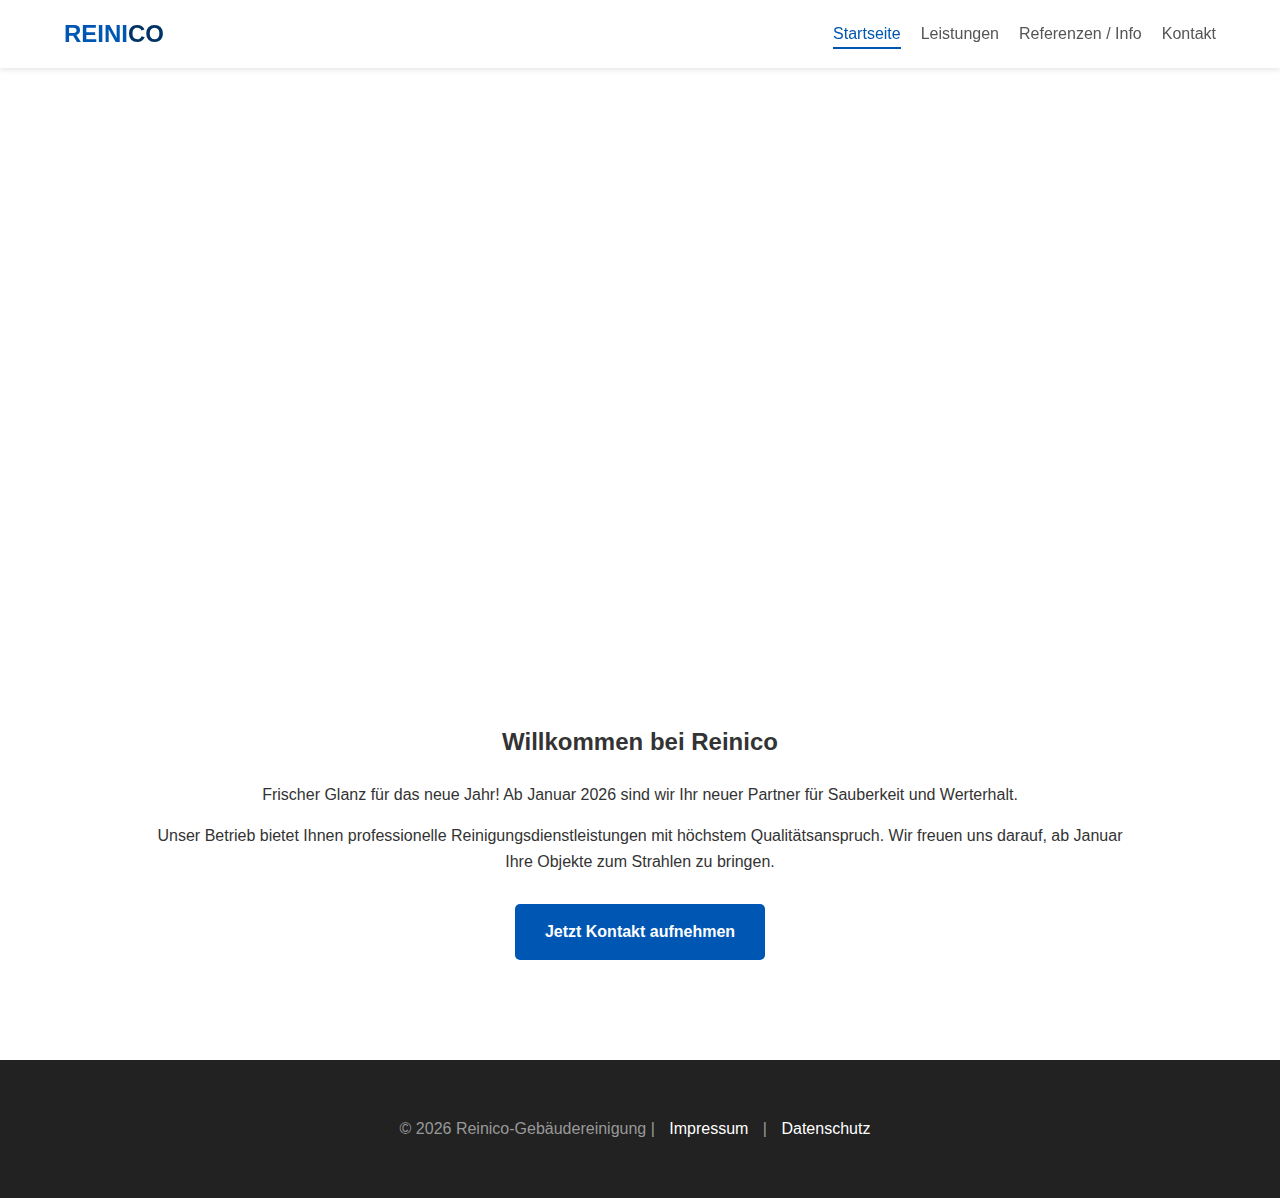
<file: index.html>
<!DOCTYPE html>
<html lang="de">
<head>
    <meta charset="UTF-8">
    <meta name="viewport" content="width=device-width, initial-scale=1.0">
    <title>Startseite - Reinico-Gebäudereinigung</title>
    <link rel="stylesheet" href="style.css">
</head>
<body>
    <header>
        <a href="index.html" class="logo">REINI<span>CO</span></a>
        <nav>
            <ul>
                <li><a href="index.html" class="active">Startseite</a></li>
                <li><a href="leistungen.html">Leistungen</a></li>
                <li><a href="referenzen.html">Referenzen / Info</a></li>
                <li><a href="kontakt.html">Kontakt</a></li>
            </ul>
        </nav>
    </header>

    <section class="hero index-hero">
        <div class="badge">Start im Januar 2026</div>
        <h1>Reinico-Gebäudereinigung</h1>
        <p>Preiswert. Sauber. Zuverlässig.</p>
    </section>

    <main class="content-section">
        <h2>Willkommen bei Reinico</h2>
        <p>Frischer Glanz für das neue Jahr! Ab Januar 2026 sind wir Ihr neuer Partner für Sauberkeit und Werterhalt.</p>
        <p>Unser Betrieb bietet Ihnen professionelle Reinigungsdienstleistungen mit höchstem Qualitätsanspruch. Wir freuen uns darauf, ab Januar Ihre Objekte zum Strahlen zu bringen.</p>
        <div style="margin-top: 30px;">
            <a href="kontakt.html" class="btn">Jetzt Kontakt aufnehmen</a>
        </div>
    </main>

    <footer>
        <p>&copy; 2026 Reinico-Gebäudereinigung | <a href="#">Impressum</a> | <a href="#">Datenschutz</a></p>
    </footer>
</body>
</html>
</file>
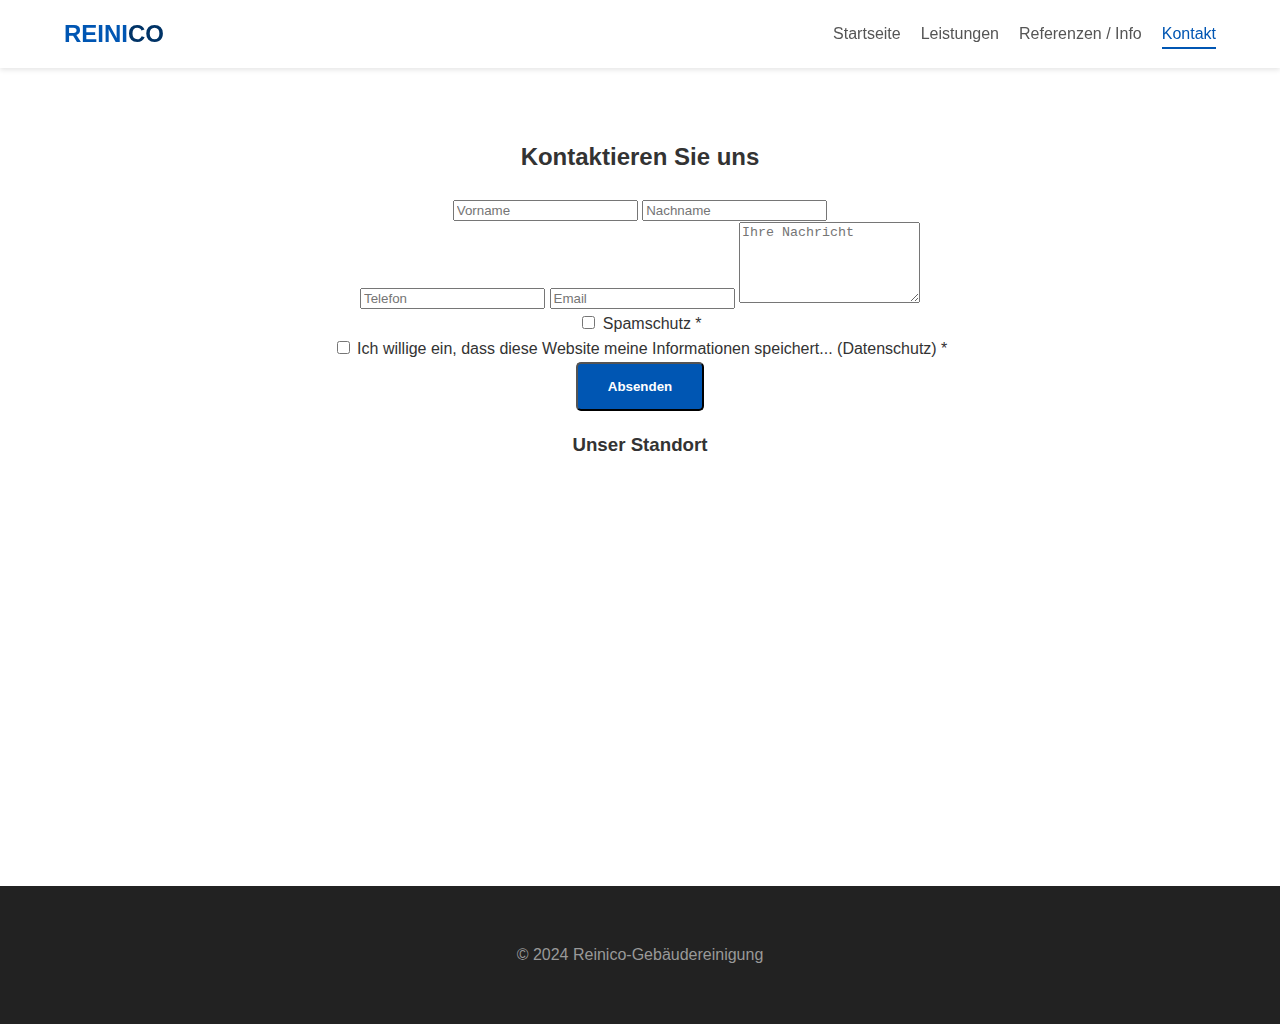
<file: kontakt.html>
<!DOCTYPE html>
<html lang="de">
<head>
    <meta charset="UTF-8">
    <meta name="viewport" content="width=device-width, initial-scale=1.0">
    <title>Kontakt - Reinico-Gebäudereinigung</title>
    <link rel="stylesheet" href="style.css">
</head>
<body>
    <header>
        <a href="index.html" class="logo">REINI<span>CO</span></a>
        <nav>
            <ul>
                <li><a href="index.html">Startseite</a></li>
                <li><a href="leistungen.html">Leistungen</a></li>
                <li><a href="referenzen.html">Referenzen / Info</a></li>
                <li><a href="kontakt.html" class="active">Kontakt</a></li>
            </ul>
        </nav>
    </header>

    <main class="content-section">
        <h2 class="section-title">Kontaktieren Sie uns</h2>
        <form class="contact-form">
            <div class="form-row">
                <input type="text" placeholder="Vorname" required>
                <input type="text" placeholder="Nachname" required>
            </div>
            <input type="tel" placeholder="Telefon">
            <input type="email" placeholder="Email" required>
            <textarea placeholder="Ihre Nachricht" rows="5" required></textarea>
            
            <div class="spam-check">
                <label><input type="checkbox" required> Spamschutz *</label><br>
                <label><input type="checkbox" required> Ich willige ein, dass diese Website meine Informationen speichert... (Datenschutz) *</label>
            </div>
            
            <button type="submit" class="btn">Absenden</button>
        </form>

        <div class="maps-container">
            <h3>Unser Standort</h3>
            <iframe src="https://www.google.com/maps/embed?pb=!1m18!1m12!1m3!1d2514.888!2d6.9!3d50.9!2m3!1f0!2f0!3f0!3m2!1i1024!2i768!4f13.1!3m3!1m2!1s0x0%3A0x0!2zNTDCsDU0JzAwLjAiTiA2wrA1NCc0MC4wIkU!5e0!3m2!1sde!2sde!4v1234567890" width="100%" height="300" style="border:0;" allowfullscreen="" loading="lazy"></iframe>
        </div>
    </main>

    <footer><p>&copy; 2024 Reinico-Gebäudereinigung</p></footer>
</body>
</html>
</file>
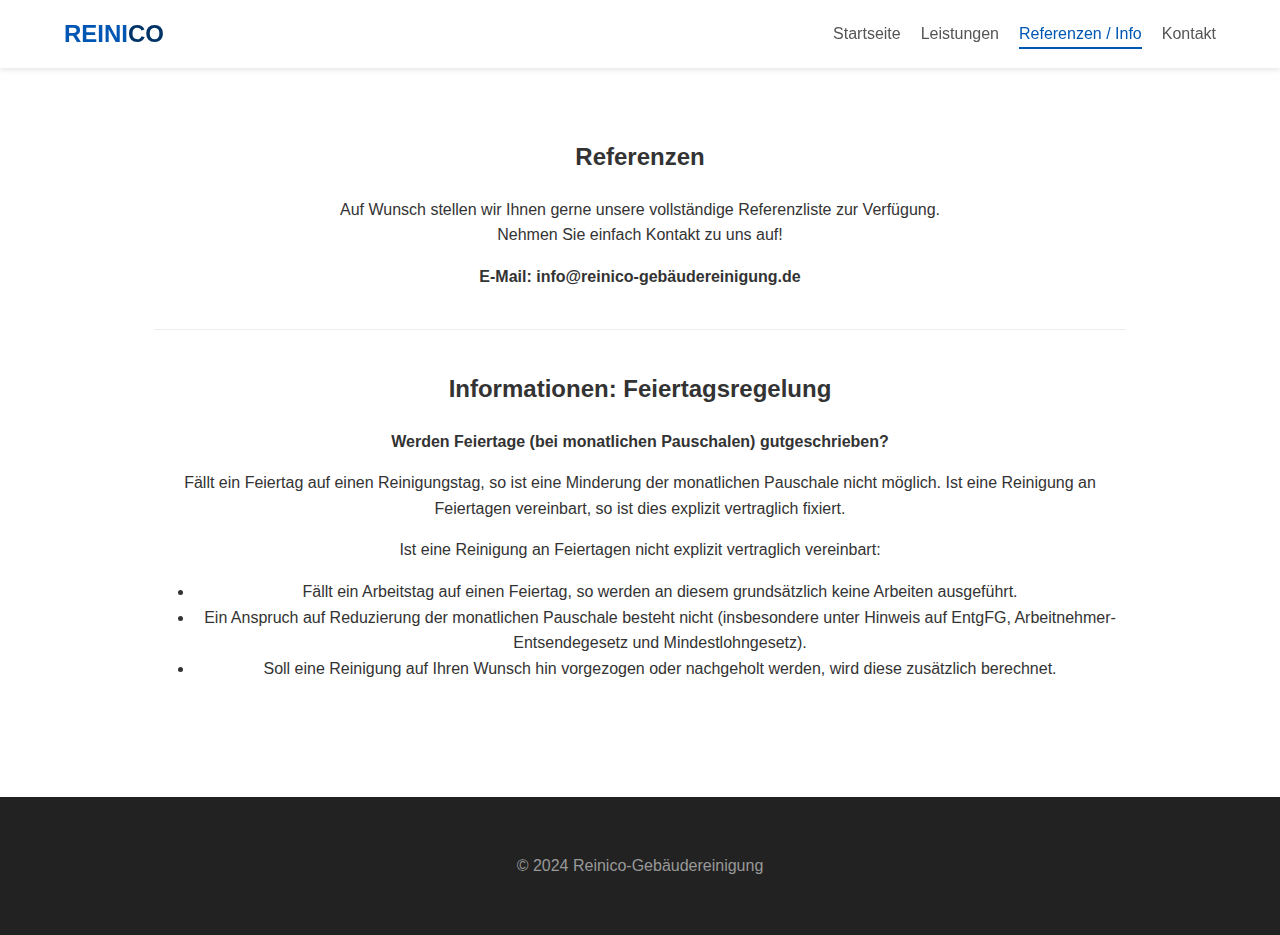
<file: referenzen.html>
<!DOCTYPE html>
<html lang="de">
<head>
    <meta charset="UTF-8">
    <meta name="viewport" content="width=device-width, initial-scale=1.0">
    <title>Referenzen & Info - Reinico-Gebäudereinigung</title>
    <link rel="stylesheet" href="style.css">
</head>
<body>
    <header>
        <a href="index.html" class="logo">REINI<span>CO</span></a>
        <nav>
            <ul>
                <li><a href="index.html">Startseite</a></li>
                <li><a href="leistungen.html">Leistungen</a></li>
                <li><a href="referenzen.html" class="active">Referenzen / Info</a></li>
                <li><a href="kontakt.html">Kontakt</a></li>
            </ul>
        </nav>
    </header>

    <main class="content-section">
        <div class="info-container">
            <h2 class="section-title">Referenzen</h2>
            <p>Auf Wunsch stellen wir Ihnen gerne unsere vollständige Referenzliste zur Verfügung.<br>Nehmen Sie einfach Kontakt zu uns auf!</p>
            <p><strong>E-Mail: info@reinico-gebäudereinigung.de</strong></p>
            
            <hr style="margin: 40px 0; border: 0; border-top: 1px solid #eee;">

            <h2 class="section-title">Informationen: Feiertagsregelung</h2>
            <div class="feiertag-text">
                <p><strong>Werden Feiertage (bei monatlichen Pauschalen) gutgeschrieben?</strong></p>
                <p>Fällt ein Feiertag auf einen Reinigungstag, so ist eine Minderung der monatlichen Pauschale nicht möglich. Ist eine Reinigung an Feiertagen vereinbart, so ist dies explizit vertraglich fixiert.</p>
                <p>Ist eine Reinigung an Feiertagen nicht explizit vertraglich vereinbart:</p>
                <ul>
                    <li>Fällt ein Arbeitstag auf einen Feiertag, so werden an diesem grundsätzlich keine Arbeiten ausgeführt.</li>
                    <li>Ein Anspruch auf Reduzierung der monatlichen Pauschale besteht nicht (insbesondere unter Hinweis auf EntgFG, Arbeitnehmer-Entsendegesetz und Mindestlohngesetz).</li>
                    <li>Soll eine Reinigung auf Ihren Wunsch hin vorgezogen oder nachgeholt werden, wird diese zusätzlich berechnet.</li>
                </ul>
            </div>
        </div>
    </main>

    <footer><p>&copy; 2024 Reinico-Gebäudereinigung</p></footer>
</body>
</html>
</file>
<file: style.css>
/* =========================================
   1. GRUNDLAGEN & FARBEN
   ========================================= */
:root { 
    --blue: #0056b3; 
    --dark: #003366; 
    --bg-light: #f4f7f9; 
    --white: #ffffff;
    --text-color: #333;
}

* {
    box-sizing: border-box;
}

body { 
    font-family: 'Segoe UI', Tahoma, Geneva, Verdana, sans-serif; 
    margin: 0; 
    color: var(--text-color); 
    background: #fff; 
    line-height: 1.6; 
}

/* =========================================
   2. HEADER & NAVIGATION
   ========================================= */
header { 
    display: flex; 
    justify-content: space-between; 
    align-items: center; 
    padding: 15px 5%; 
    box-shadow: 0 2px 5px rgba(0,0,0,0.1); 
    background: white;
    position: sticky;
    top: 0;
    z-index: 1000;
}

.logo { 
    font-size: 24px; 
    font-weight: bold; 
    color: var(--blue); 
    text-decoration: none; 
    text-transform: uppercase;
}
.logo span { color: var(--dark); }

nav ul { display: flex; list-style: none; padding: 0; margin: 0; }
nav ul li { margin-left: 20px; }
nav ul li a { text-decoration: none; color: #555; font-weight: 500; transition: 0.3s; padding: 5px 0; }
nav ul li a:hover { color: var(--blue); }
nav ul li a.active { color: var(--blue); border-bottom: 2px solid var(--blue); }

/* =========================================
   3. BANNER (HERO) - STARTSEITE & UNTERSEITEN
   ========================================= */
/* Standard Banner für alle Unterseiten */
.hero { 
    background: linear-gradient(rgba(0,51,102,0.7), rgba(0,51,102,0.7)), 
                url('https://raw.githubusercontent.com/Artonstyle/reinico-gebaeudereinigung/main/image/büroreinigung.jpeg') center/cover; 
    height: 45vh; 
    display: flex; 
    flex-direction: column; 
    justify-content: center; 
    align-items: center; 
    color: white; 
    text-align: center; 
    padding: 20px;
}

/* Spezielles Banner nur für die Startseite (index.html) */
/* Pfad korrigiert auf .png und OHNE blauen Schatten */
.index-hero {
    background: url('https://raw.githubusercontent.com/Artonstyle/reinico-gebaeudereinigung/main/image/reinico-logo1.png') center/cover !important;
    height: 65vh; 
    background-color: #fff;
}

.sub-header { background: var(--dark); color: white; padding: 40px 5%; text-align: center; }
.content-section { padding: 50px 5%; max-width: 1100px; margin: 0 auto; text-align: center; }

/* =========================================
   4. LEISTUNGEN GRID & CARDS
   ========================================= */
.grid {
    display: grid;
    grid-template-columns: repeat(auto-fit, minmax(300px, 1fr));
    gap: 30px;
    padding: 20px 0;
}

.card {
    background: #fff;
    border-radius: 12px;
    overflow: hidden;
    box-shadow: 0 4px 15px rgba(0,0,0,0.1);
    transition: transform 0.3s ease;
    border: 1px solid #eee;
    display: flex;
    flex-direction: column;
}

.card img {
    width: 100%;
    height: 250px;
    object-fit: cover;
    display: block;
}

.card-content { padding: 20px; text-align: center; flex-grow: 1; }
.card-content h3 { color: var(--dark); margin-top: 0; font-size: 1.2rem; }

/* =========================================
   5. BUTTONS & MODALS
   ========================================= */
.btn { 
    background: var(--blue); 
    color: white; 
    padding: 15px 30px; 
    border-radius: 5px; 
    text-decoration: none; 
    display: inline-block; 
    font-weight: bold;
    transition: 0.3s;
}
.btn:hover { background: #004494; transform: scale(1.05); }

.modal {
    display: none; 
    position: fixed; 
    z-index: 2000; 
    left: 0; top: 0; width: 100%; height: 100%; 
    background-color: rgba(0,0,0,0.8);
    overflow-y: auto;
}

.modal-content {
    background-color: #fff;
    margin: 10% auto; 
    padding: 40px;
    border-radius: 12px;
    width: 90%;
    max-width: 800px;
    position: relative;
    text-align: left;
    line-height: 1.8;
}

.close { position: absolute; right: 20px; top: 10px; font-size: 40px; cursor: pointer; color: #888; }
.clickable { cursor: pointer; }

/* =========================================
   6. FOOTER
   ========================================= */
footer { text-align: center; padding: 40px; background: #222; color: #999; margin-top: 50px; }
footer a { color: white; text-decoration: none; margin: 0 10px; }

/* =========================================
   7. MOBIL-OPTIMIERUNG
   ========================================= */
@media (max-width: 768px) {
    header { flex-direction: column; text-align: center; }
    nav ul { margin-top: 15px; }
    .hero { height: 40vh; }
    .index-hero { height: 50vh; }
    .grid { grid-template-columns: 1fr; }
}
</file>
